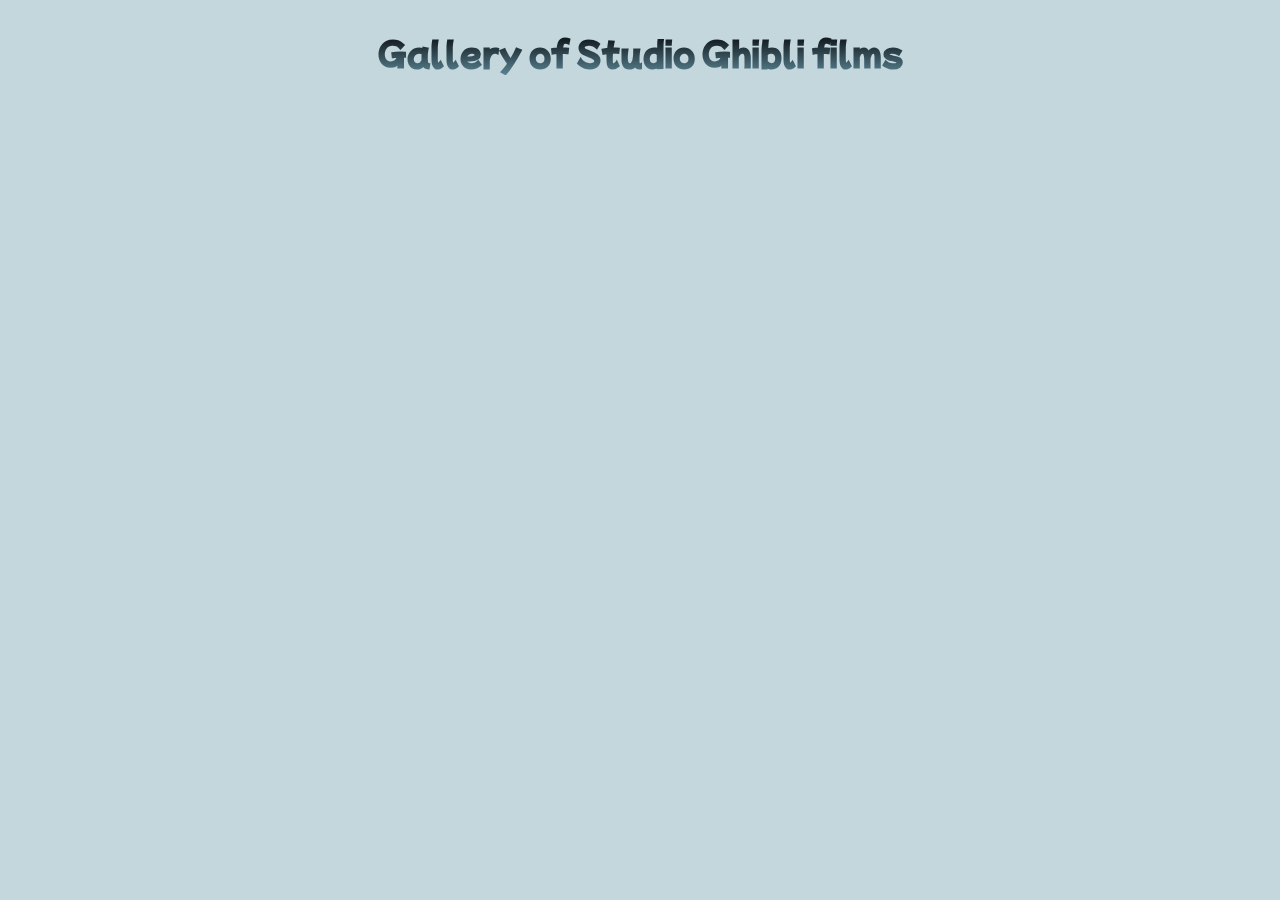
<file: index.html>
<!DOCTYPE html>
<html lang="en">
<head>
  <meta charset="UTF-8">
  <meta http-equiv="X-UA-Compatible" content="IE=edge">
  <meta name="viewport" content="width=device-width, initial-scale=1.0">
  <link rel="preconnect" href="https://fonts.googleapis.com">
  <link rel="preconnect" href="https://fonts.gstatic.com" crossorigin>
  <link href="https://fonts.googleapis.com/css2?family=Mochiy+Pop+P+One&display=swap" rel="stylesheet">
  <link rel="stylesheet" href="style.css">
  <title>Ghibli Studio</title>
</head>
<body>
  <h1>Gallery of Studio Ghibli films</h1>
  <ul id="film-list">
 
  </ul>

<script src="app.js"></script>
</body>
</html>
</file>
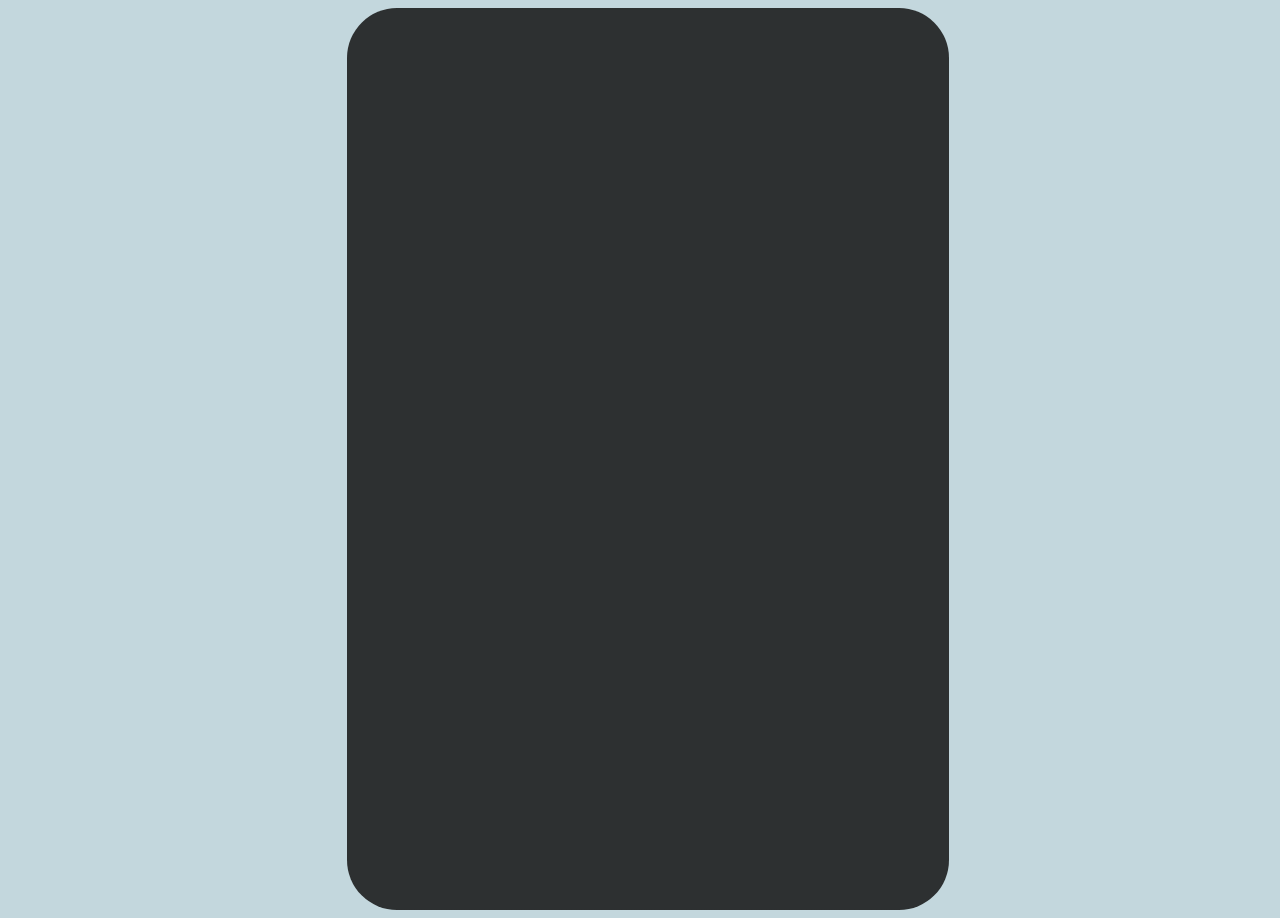
<file: film.html>
<!DOCTYPE html>
<html lang="en">
<head>
  <meta charset="UTF-8">
  <meta http-equiv="X-UA-Compatible" content="IE=edge">
  <meta name="viewport" content="width=device-width, initial-scale=1.0">
  <link rel="preconnect" href="https://fonts.googleapis.com">
  <link rel="preconnect" href="https://fonts.gstatic.com" crossorigin>
  <link href="https://fonts.googleapis.com/css2?family=Mochiy+Pop+P+One&display=swap" rel="stylesheet">
  <link href="https://fonts.googleapis.com/css2?family=Mochiy+Pop+P+One&family=Shippori+Mincho+B1:wght@400;700&display=swap" rel="stylesheet">
  <link rel="stylesheet" href="film.css">
  <title>Loading . . .</title>
</head>
<body>
  <div id="film-info">

  </div>
  <script src="film.js"></script>
</body>
</html>
</file>
<file: style.css>
body {
  font-family: 'Mochiy Pop P One', sans-serif;
  background-color: rgb(195, 215, 221);
  align-content: center;
  justify-content: center;
  padding: 0;
}
h1{
  width: 100%;
  text-align: center;
  background: -webkit-linear-gradient(rgb(0, 0, 0), rgba(52, 101, 121, 0.74));
  -webkit-background-clip: text;
  -webkit-text-fill-color: transparent;
}
a {
  text-decoration: none;
  color: rgb(8, 44, 68);
}
#film-list{
  justify-content: center;
  width: 90%;
  display: flex;
  flex-direction: row;
  flex-wrap: wrap;
}

#film-list > li {
 margin: 10px;
 display: flex;
 flex-direction: column;
}
#film-list > li:hover {
  -webkit-filter: brightness(50%);
  -webkit-transition: all 1s ease;
  -moz-transition: all 1s ease;
  -o-transition: all 1s ease;
  -ms-transition: all 1s ease;
  transition: all 1s ease;
}
#film-list > li > a {
  text-align: center;
}
#film-list > li > a > img{
 width: 300px;
 min-width: 100px;
 border-radius: 10px;
}
</file>
<file: film.css>
body {
  display: flex;
  justify-content: center;
  font-family: 'Mochiy Pop P One', sans-serif;
  font-family: 'Shippori Mincho B1', serif;
  background-color: #c3d7dd;
  width: 100vw;
}
#film-info {
  background-color:#2d3031;
  border: 1px dashed #2d3031;
  width: 600px;
  border-radius: 50px;
  height: 900px;
}
#film-info > img{
  border-top-left-radius: 50px;
  border-top-right-radius: 50px;
  width: 600px;
  min-width: 100px;
 }
 .filmTitle {
   padding: 20px;
   justify-content: center;
   display: flex;
   flex-direction: row;
 }
 .filmTitle > h1 {
   padding: 0;
   margin: 0;
   color:#f5f5f5;
   font-size: 32px;
   font-weight: 700;
 }
 .filmTitle > span {
   align-self: center;
   color: #b6b31a;
   padding-left: 5px;
 }
 #film-info > p {
  font-stretch: condensed;
  font-size: 20px;
  font-weight: 400;
  width: 560px;
  padding: 20px;
  text-indent: 10px;
  color:#f5f5f5;
 }
 #film-info > p::first-letter {
  font-size: 150%;
  color: #b6b31a;
 }
</file>
